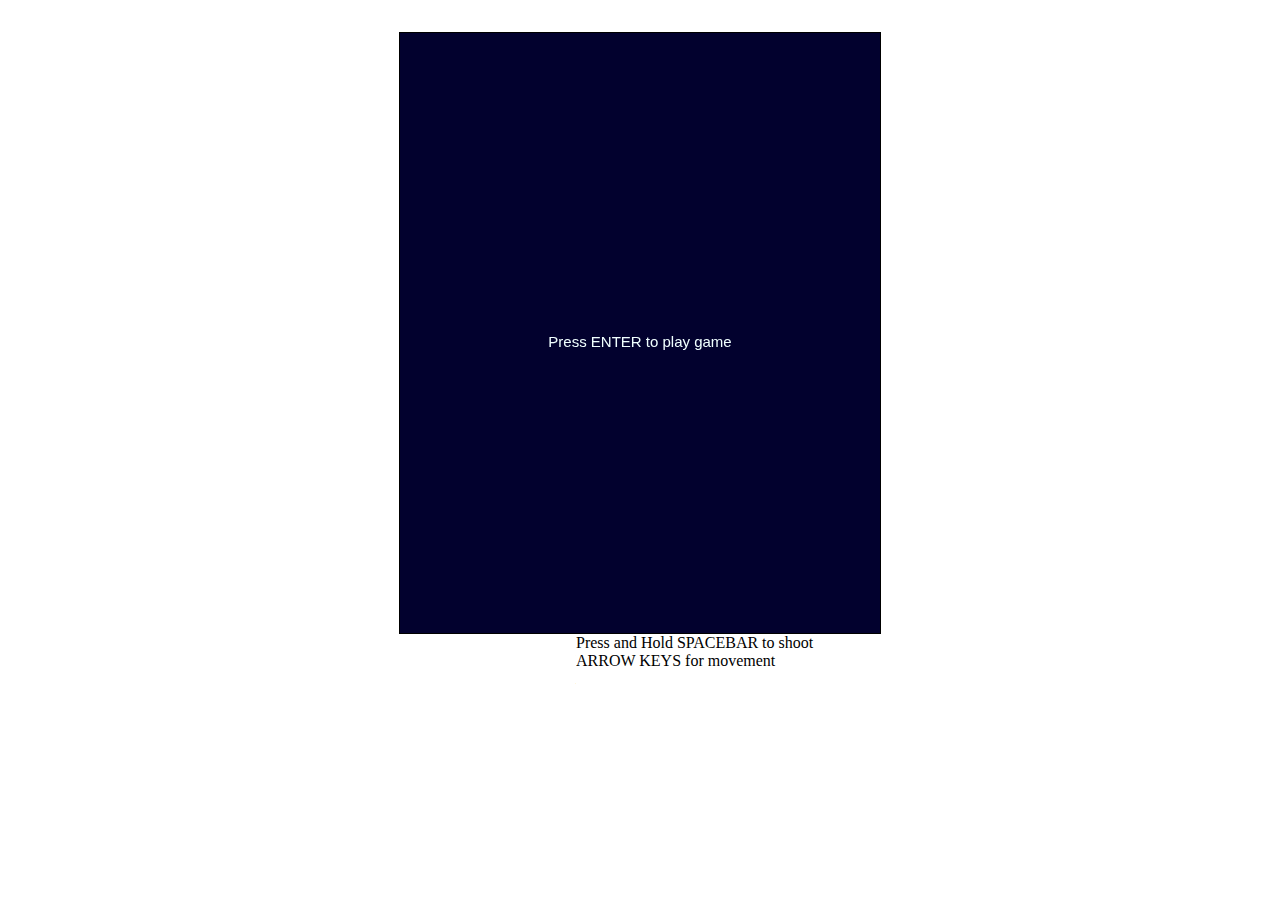
<file: index.html>
<!DOCTYPE html>
<html>

<head>
  <meta charset="utf-8" />
  <title>Shooter</title>
  <link rel="stylesheet" href="assets/css/shooter.css" />
</head>

<body>
  <div id="wrapper">
    <canvas id="myCanvas" width="480" height="600" style="border:1px solid #000000;"></canvas>
    <label id="labelScore"> Score:</label>
    <p id="scoreboard"></p>
    <p id="welcome"> Press ENTER to play game </p>
  </div>
  <p id="instruction"> Press and Hold SPACEBAR to shoot </br> ARROW KEYS for movement</p>
  <script src="assets/js/globals.js"></script>
  <script src="assets/js/ship.js"></script>
  <script src="assets/js/game.js"></script>
  <script src="assets/js/bullet.js"></script>
  <script src="assets/js/alien.js"></script>
  <script src="assets/js/explode.js"></script>
  <script src="assets/js/bonus.js"></script>
  <script src="assets/js/bonus-explosion.js"></script>
  <script src="init.js"></script>
</body>

</html>
</file>
<file: assets/css/shooter.css>
* {
  padding: 0;
  margin: 0;
}

canvas {
  background: #eee;
  display: block;
  margin: 2em auto 0;
}

#wrapper {
  position: relative;
}

#welcome {
  z-index: 10000;
  position: absolute;
  top: 50%;
  left: 50%;
  transform: translate(-50%);
  font-size: 15px;
  color: azure;
  font-family: 'Trebuchet MS', 'Lucida Sans Unicode', 'Lucida Grande', 'Lucida Sans', Arial, sans-serif;
}

#instruction {
  position: absolute;
  left: 45%;
}
</file>
